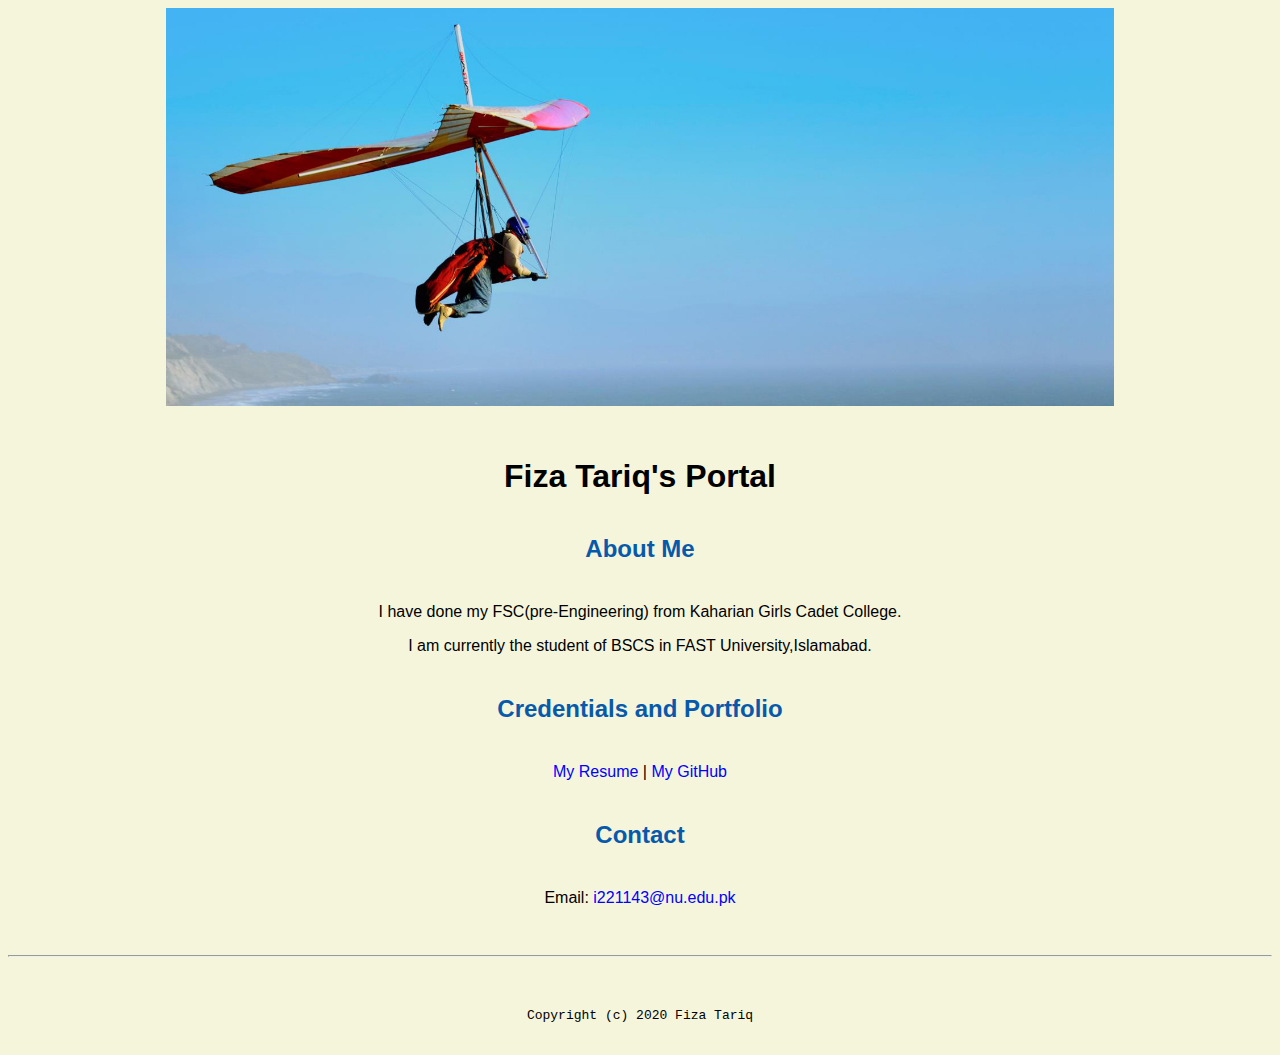
<file: index.html>
<!doctype html>

<!-- this is a comment for human! -->

<html lang="en">

  <header>
    <title>Fiza Tariq's Portal</title>
    <link rel="stylesheet" href="css/master.css">
    <link rel="FaviconIcon" href="favicon.ico" type="image/x-icon">
    <link rel="shortcut" href="favicon.ico" type="image/x-icon">
    <meta name="viewport" content="width-device-width, initial-scale-1, shrink-to-fit-no">
    <meta name="name" content="Fiza Tariq's Portal">
    <meta name="robots" content="noindex, nofollow">
    </header>

  <body>
     <img src="images/banner.jpg" width="75%" alt="banner">
     <h1>Fiza Tariq's Portal</h1>
     <h2>About Me</h2>
     <p>I have done my FSC(pre-Engineering) from Kaharian Girls Cadet College.</p>
     <p>I am currently the student of BSCS in FAST University,Islamabad.</p>
     <h2>Credentials and Portfolio</h2>
     <p><a href="resume.html">My Resume</a> | <a href="https://github.com/fizatariq">My GitHub</a></p>
     <h2>Contact</h2>
     <p>Email: <a href="mailto:i221143@nu.edu.pk">i221143@nu.edu.pk</a></p>
  </body>

  <footer>
  <hr>
  <code>Copyright (c) 2020 Fiza Tariq</code>
  </footer>

</html>
</file>
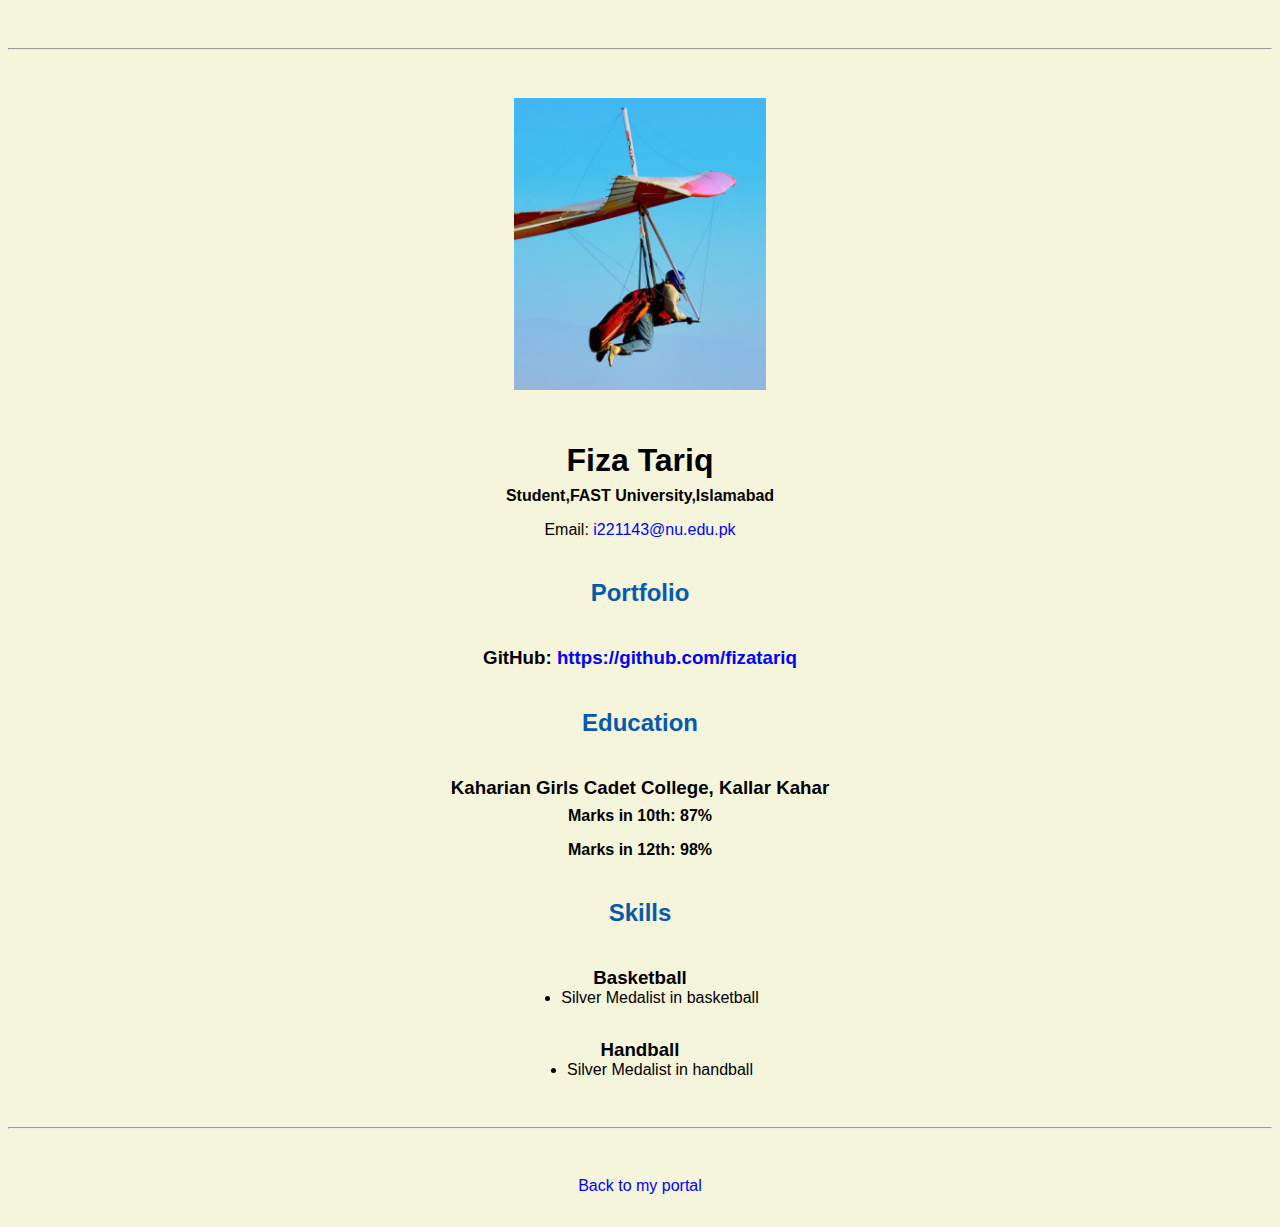
<file: resume.html>
<!doctype html>

<!-- this is a comment for human! -->

<html lang="en">

  <header>
    <title>Fiza Tariq's Resume</title>
    <link rel="stylesheet" href="css/master.css">
    <link rel="FaviconIcon" href="favicon.ico" type="image/x-icon">
    <link rel="shortcut" href="favicon.ico" type="image/x-icon">
    <meta name="viewport" content="width-device-width, initial-scale-1, shrink-to-fit-no">
    <meta name="name" content="Fiza Tariq's Portal">
    <meta name="robots" content="noindex, nofollow">
  </header>

  <body>
    <hr>

    <img src="images/headshot.jpg" alt="Harrison Kong's headshot" width="20%">

    <h1>Fiza Tariq</h1>
    <h4>Student,FAST University,Islamabad</h4>

    <p>Email: <a href="mailto:i221143@nu.edu.pk" target="_blank">i221143@nu.edu.pk</a></p>
    <!-- don't post physical address, personal phone number or other personal information on the web! -->

    <h2>Portfolio</h2>
      <h3>GitHub: <a href="https://github.com/fizatariq" target="_blank">https://github.com/fizatariq</a></h3>

    <h2>Education</h2>

    <h3>Kaharian Girls Cadet College, Kallar Kahar</h3>
    <h4>Marks in 10th: 87%</h4>
    <h4>Marks in 12th: 98%</h4>

    <h2>Skills</h2>

    <h3>Basketball</h3>
      <ul>
        <li>Silver Medalist in basketball </li>
      </ul>

    <h3>Handball</h3>
      <ul>
        <li>Silver Medalist in handball</li>
      </ul>
  </body>

  <footer>
  <hr>
  <p><a href="index.html">Back to my portal</a><p>
  </footer>

</html>
</file>
<file: css/master.css>
/* Cascading stylesheet for the website */

/* Text inside these asterisks and slashes are comments for human */

  a {
    color:blue; /* set the text color to blue here */
    text-decoration: none; /* This means we do not want hyperlinks to be underlined */
  }

  a:hover {
    color:red; /* set the text color to red here */
    text-decoration: none; /* This means we do not want hyperlinks to be underlined */
  }

  body {
    background-color: beige;/* set the background color here */
    color: black;/* set the text color to black here */
    font-family: Arial, Helvetica, sans-serif; /* set the font here */
    text-align: center; /* set the text alignment here */
   }

  footer {
    margin-top: 2rem;
    margin-bottom: 2rem;
  }

  h1 {
    margin-bottom: 0.5rem;
    margin-top: 3rem;
   }

  h2 {
    color: #075AAB; /* set the text color of to #075AAB here */
    /* set both the bottom margin and top margin to 2.5rem here */
    margin-bottom: 2.5rem;
    margin-top: 2.5rem;
   }

  h3 {
    margin-bottom: 0;
    margin-top: 2rem;
  }

  h4 {
    margin-bottom: 1rem;
    margin-top: 0.5rem;
  }

  h5 {
    margin-top: 0.5rem;
  }

  hr {
    margin-bottom: 3rem;
    margin-top: 3rem;
  }

  /* this controls how the bullet points in the resume page looks */
  ul {
    display: table;
    margin: 0 auto;
    text-align: left;
  }
</file>
